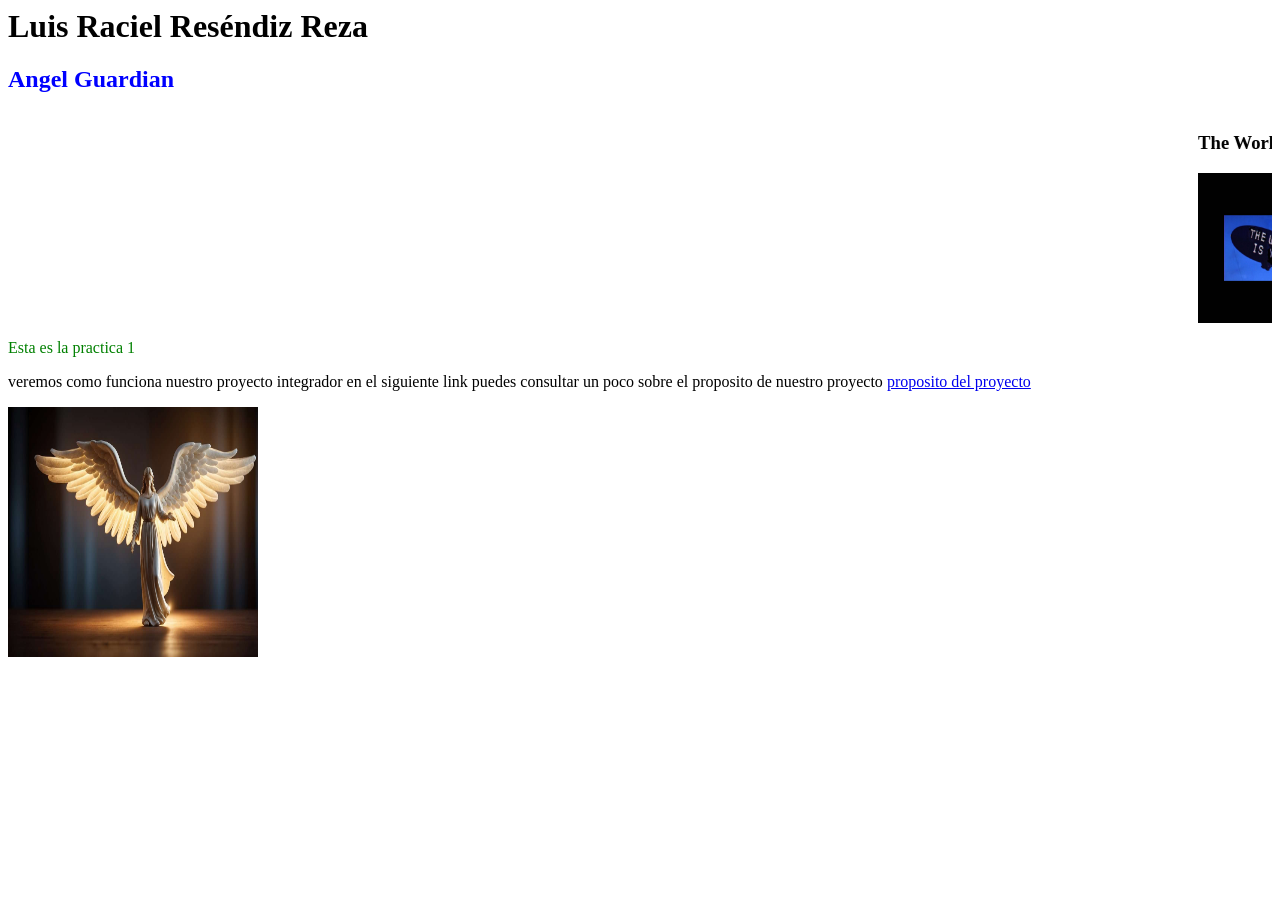
<file: Pactica 1 D.P.W pagina/Index.html>
<html>
<head>
<h1>Luis Raciel Reséndiz Reza</h1>
<html>
<body>
<h2 style="color: blue">Angel Guardian</h2>
<marquee><h3> The World Its Yours </h3></marquee><marquee><img src="mundo.jpg" alt="Descripción de la imagen" width="150" height="150"></marquee>

<p>
<p style="color: green">Esta es la practica 1</p>  
 veremos como funciona nuestro proyecto integrador en el siguiente link puedes consultar un poco sobre el proposito de nuestro proyecto 
<a href="links.html">
proposito del proyecto</a>

<p>
<img src="image-15.jpeg" alt="Descripción de la imagen" width="250" height="250">
</file>
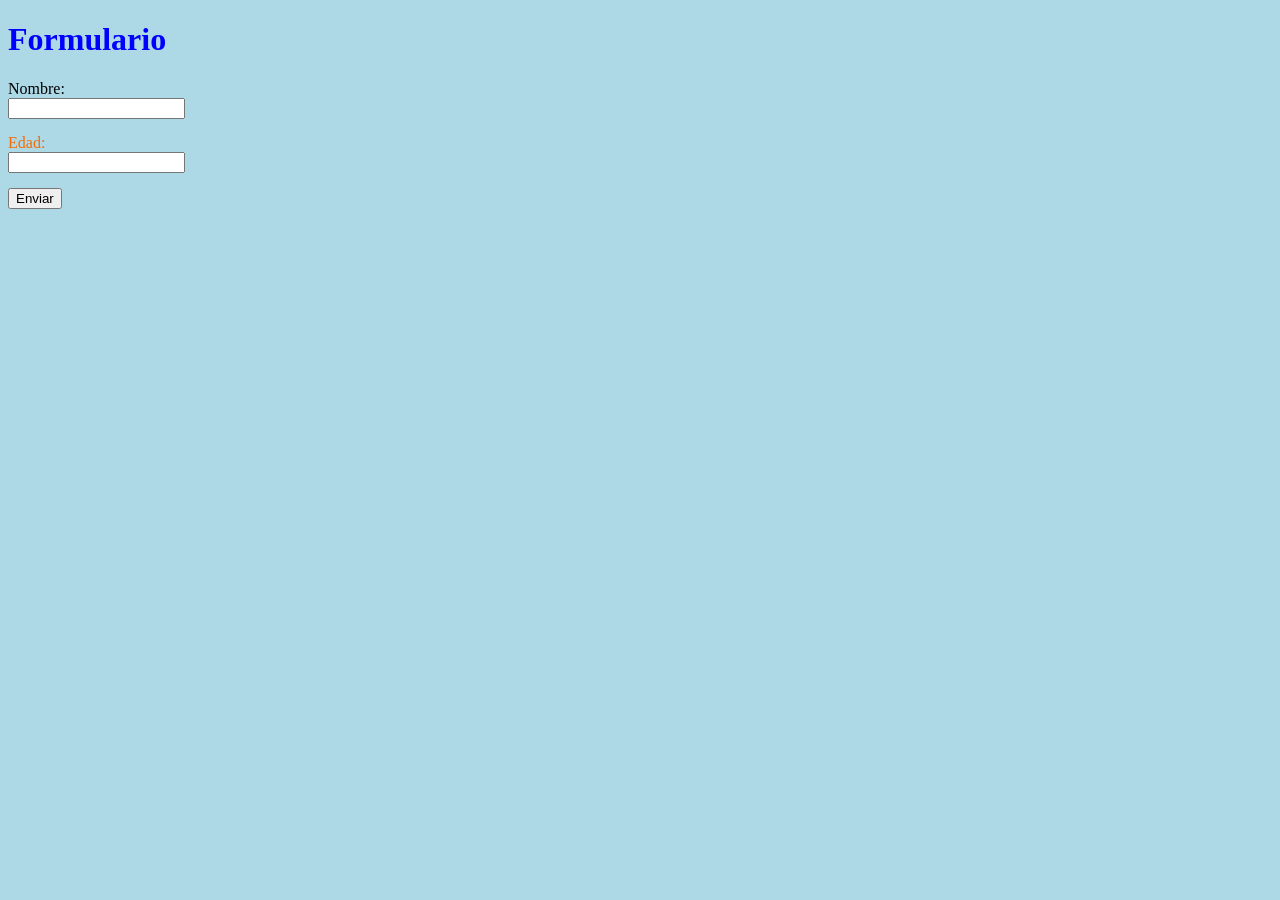
<file: Formulario/etiquetas.html>
<!DOCTYPE html>
<html>
	<head>
		<!-- <meta charset="UTF-8"> -->
		<title> Formulario </title>
		<link rel="stylesheet" href="css/styles.css"
	

	</head>
	<body>
		<h1> Formulario </h1>
		<form id="formulario">
			<label id="labelNombre" for="nombre">Nombre:</label>
			<input type="text" id="nombre" required>

			<label class="classEdad" for="edad">Edad: </label>
			<input type="number" id="edad" required>
			
			<button type="submit">Enviar</button>
		</form>

		<p id="resultado"></p>
		
		<script src="js/scripts.js"></script>
	</body>


</html>
</file>
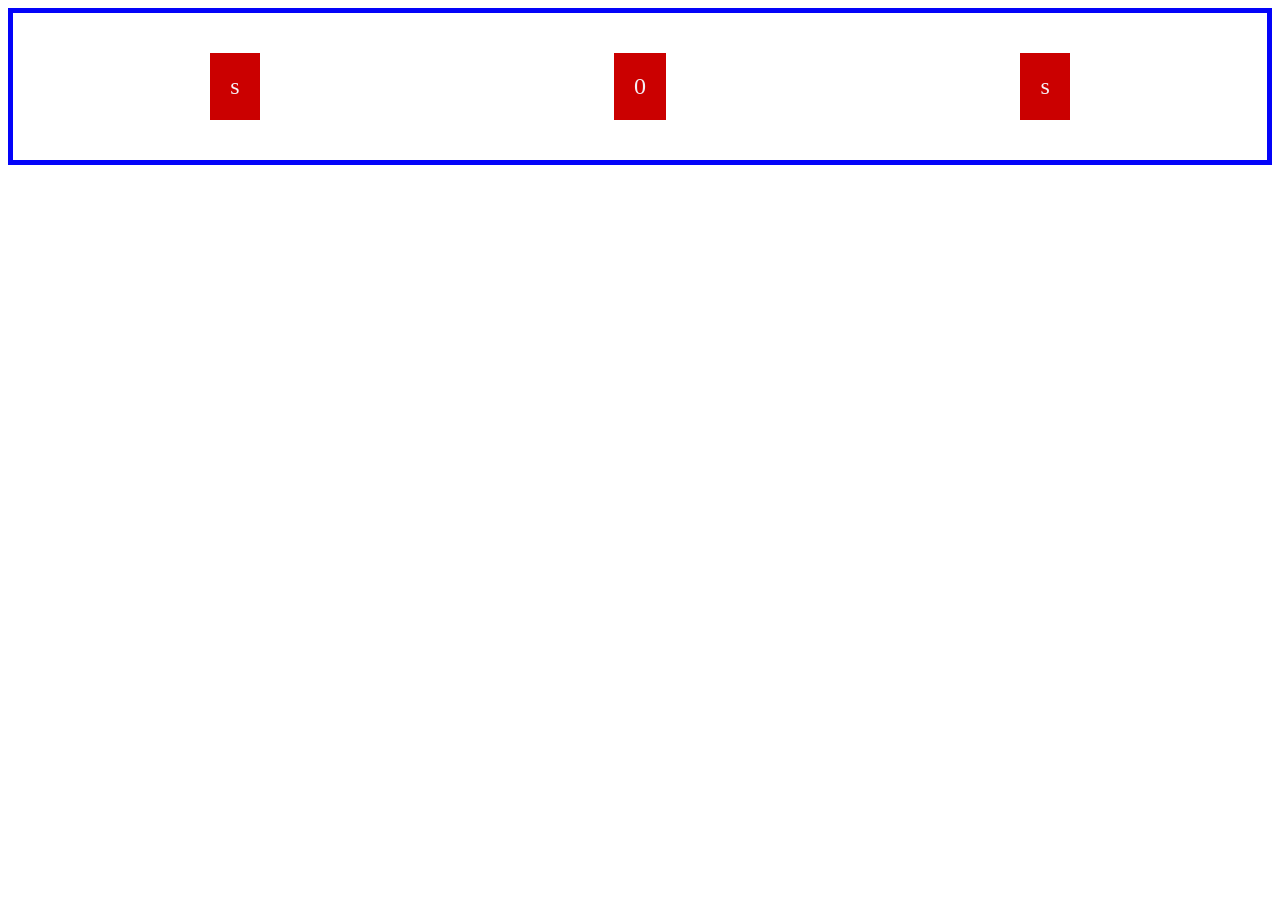
<file: PRACTICA-FLXBOX/practica-flexbox.html>
<!DOCTYPE html>
<html>
    <head>
        <title>
            practica flexbox
        </title>
        <link rel="stylesheet" href="css/styles.css">

    </head>

    <body>
        <div class="contenedor">
        <div class="item">s</div>
        <div class="item">0</div>
        <div class="item">s</div>
        </div>
     </body>



</html>
</file>
<file: Formulario/css/styles.css>
body {
            background-color: lightblue;
        }

	h1 {
            color: blue;
 	    border: 5px;
	}
	
	label {
            display: block;
            margin-top: 10px;
        }

        input {
            display: block;
            margin-bottom: 15px;
        }
	
	#labelNombre {
		color:black;
	}

	.classEdad {
		color:rgb(243, 108, 5);
	}
</file>
<file: PRACTICA-FLXBOX/css/styles.css>
*{
    box-sizing: border-box;
    /*box-sizing:content-box;*/
}

.caja-a{
    width: 200px;
    background-color: blue;
    padding: 20px;
    border: 5px solid navy;
    margin: 30px;
}
.caja-b{
     width: 200px;
    background-color: lightcoral;
    border-top: 5px solid rgb(139, 0, 123);
    border-bottom: 5px solid rgb(139, 0, 93);
    margin: 0px 0px 0px 100px;
}

.contenedor{
    border: 5px solid rgb(4, 4, 249);
    padding: 20px;
    display: flex;
    flex-direction: row;
    
    justify-content: space-around;
}

.item{
    background-color: rgb(203, 0, 0);
    color: rgb(245, 239, 245);
    padding: 20px;
    margin: 20px;
    font-size: 24px;
}
</file>
